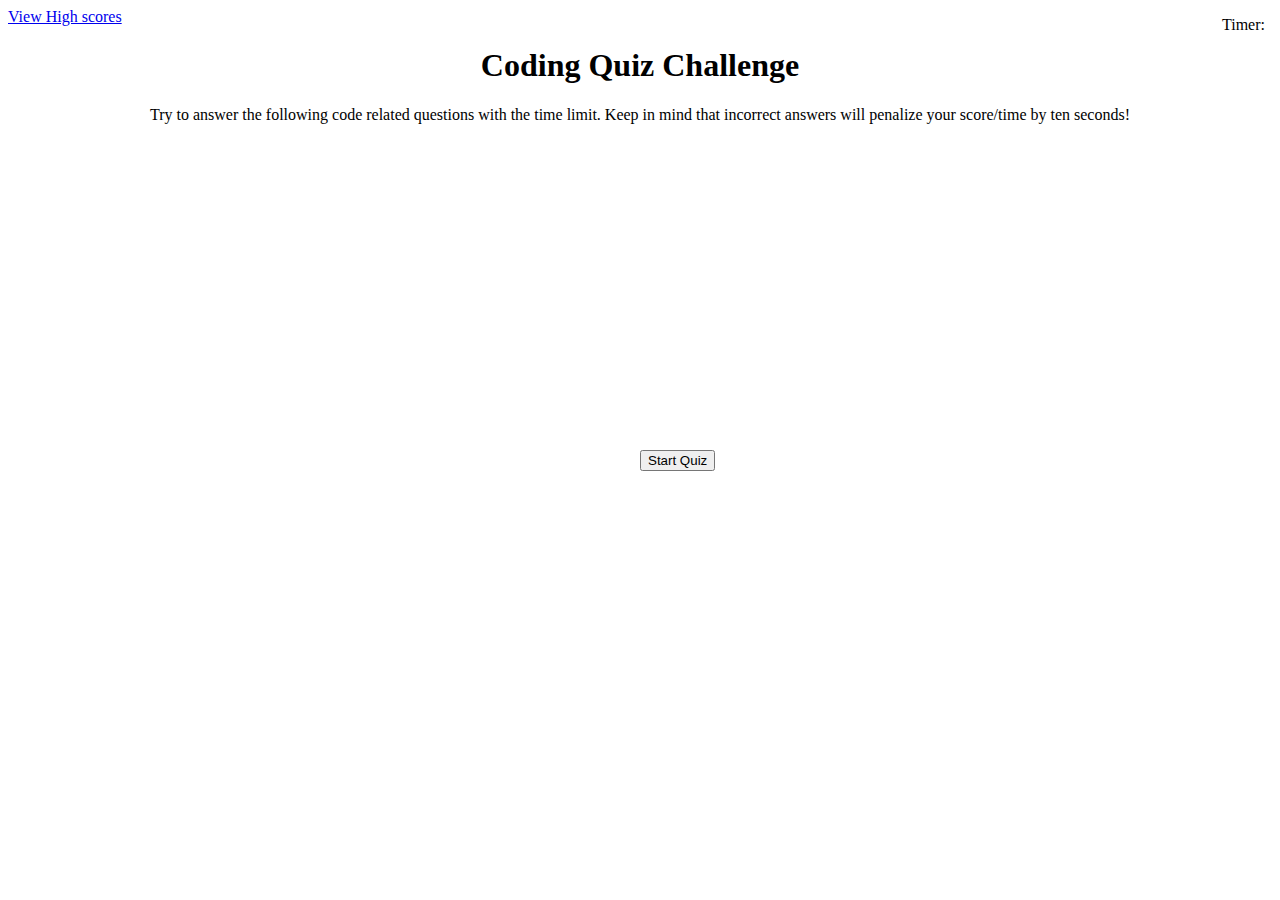
<file: index.html>
<!DOCTYPE html>
<html lang="en">
    <head>
        <meta charset="UTF-8">
        <meta http-equiv="X-UA-Compatible" content="IE=edge">
        <meta name="viewport" content="width=device-width, initial-scale=1.0">

        <link rel="stylesheet" href="./assets/css/style.css" />
        <title>Coding Quiz</title>
    </head>

    <body>
        <div id="nav">
            <a href="highscores.html">View High scores</a> 
            <!--<a> tag ref to highscores.html-->
        </div>

        <div id="count">
            <p>Timer: <span id="timer"></span></p><!--span with your timer in it-->
        </div>

        <div class="wrapper">
            <div id="start-screen" class="start">
                <h1>Coding Quiz Challenge</h1>
                <p>Try to answer the following code related questions with the time limit. Keep in mind that incorrect answers will penalize your score/time by ten seconds!</p>
                <!--p tag with a little into about the quiz-->
                <button id="startBtn">Start Quiz</button>
                <!--start quiz-->
            </div>
    

            <div id="questions" class="hide">
                <h2 id="question-title"></h2>
                <div id="choices" class="choice"></div>
            </div>

            <div id="end-screen" class="hide">
                <h2>All done!</h2>
                <p>Your final score is <span id="final-score"></span>.</p>
                <p>
                    Enter initials: <input type="text" id="initials" max="3" />
                    <button id="submit">Submit</button>
                </p>
            </div>

            <div id="feedback" class="feedback hide"></div>
        </div>

    
        <script src="./assets/js/questions.js"></script>
        <script src="./assets/js/logic.js"></script>
    </body>
</html>
</file>
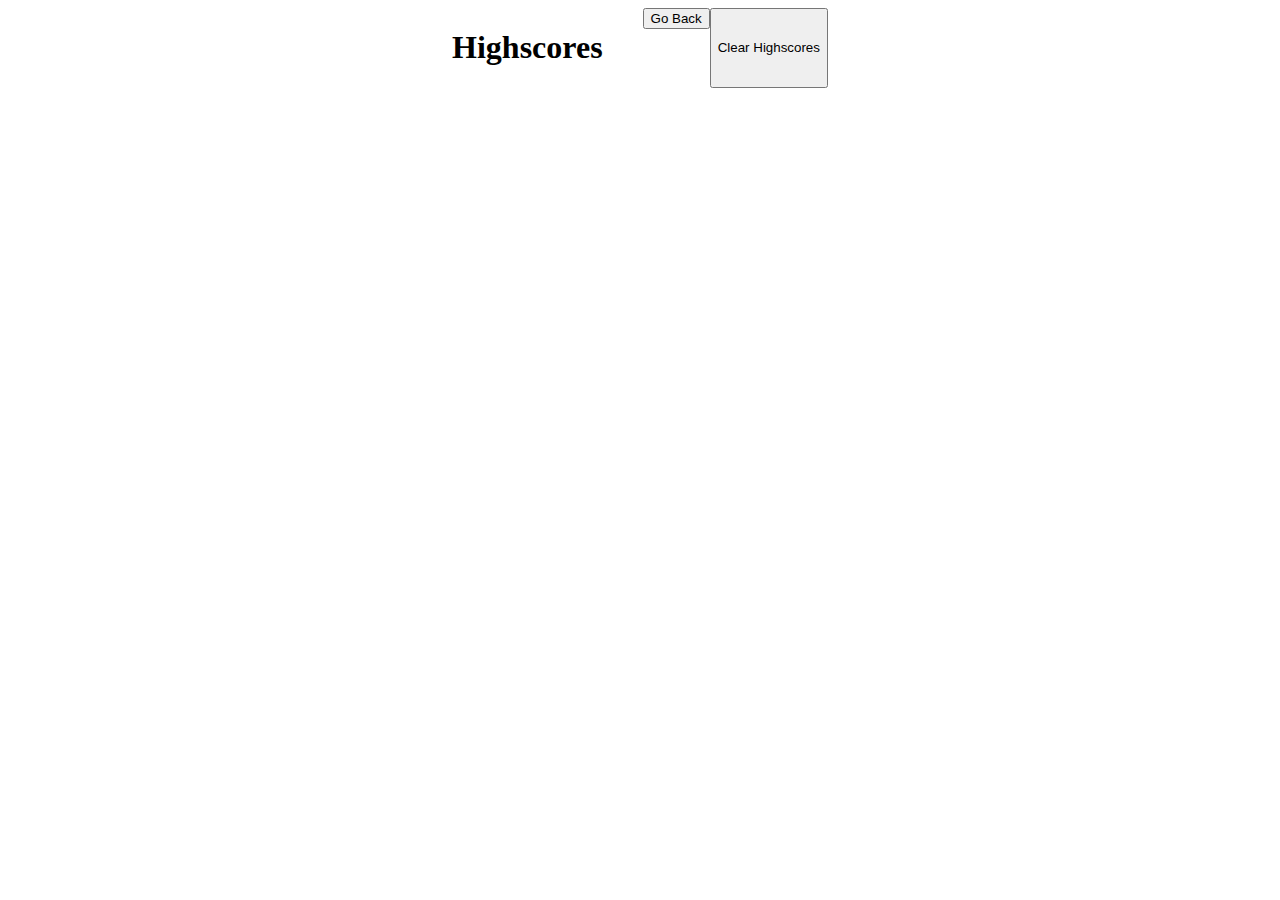
<file: highscores.html>
<!DOCTYPE html>
<html lang="en">
    <head>
        <meta charset="UTF-8">
        <meta http-equiv="X-UA-Compatible" content="IE=edge">
        <meta name="viewport" content="width=device-width, initial-scale=1.0">
        <title>Highscores</title>

        <link rel="stylesheet" href="./assets/css/style.css" />
    </head>
    <body>
        <div class="wrapper">
            <h1>Highscores</h1>
            <ol id="highscores"></ol>

            <a href="index.html"><button>Go Back</button></a>
            <button id="clear">Clear Highscores</button>
        </div>

        <script src="./assets/js/scores.js"></script>
    </body>
</html>
</file>
<file: assets/css/style.css>
#count {
    display: inline-block;
    position: absolute;
    top: 0;
    right: 0;
    padding-right: 15px;
}

.wrapper {
    display: flex;
    justify-content: center;
}

.start h1 {
    text-align: center;
}

#startBtn {
    position: absolute;
    top: 50%;
    left: 50%;
    justify-content: center;
}

.hide {
    display: none;
}
</file>
